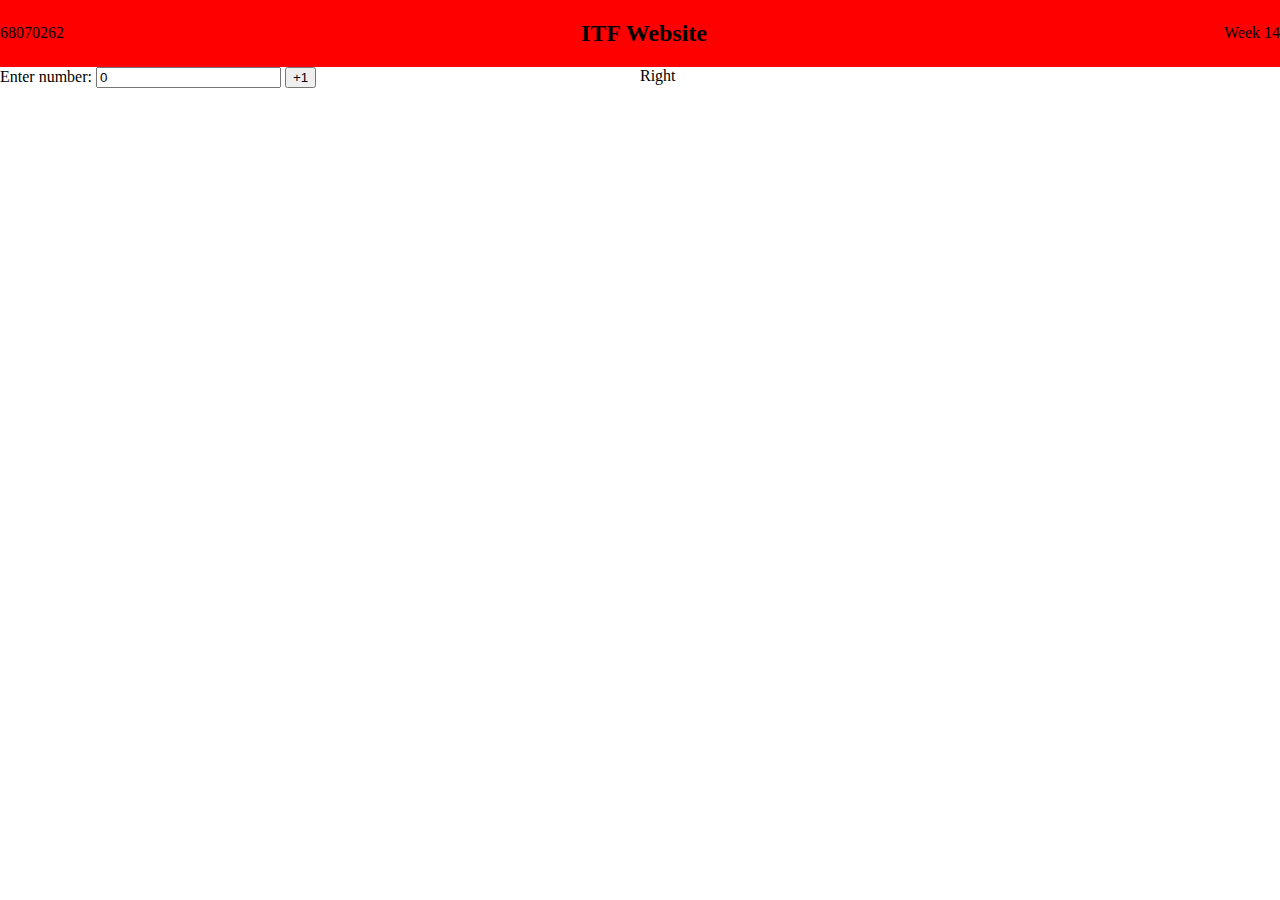
<file: index.html>
<!DOCTYPE html>
<html lang="en">
<head>
    <meta charset="UTF-8">
    <meta name="viewport" content="width=device-width, initial-scale=1.0">
    <title>Document</title>
    <link rel="stylesheet" href="style.css">
</head>
<body>
    <nav>
        <p>68070262</p>
        <h2>ITF Website</h2>
        <p>Week 14</p>
    </nav>
    <div class="container">
        <div>
            Enter number: <input type="number" id="myinput" value="0">
            <button onclick="add()">+1</button>
        </div>
        <div>
            Right
        </div>
    </div>
    <script src="script.js"></script>
</body>
</html>
</file>
<file: style.css>
nav {
    background-color: rgb(255, 0, 0);
    display: flex;
    justify-content: space-between;
    align-items: center;
}

body {
    margin: 0;
}

.container {
    display: grid;
    grid-template-columns: 50% 50%;
}
</file>
